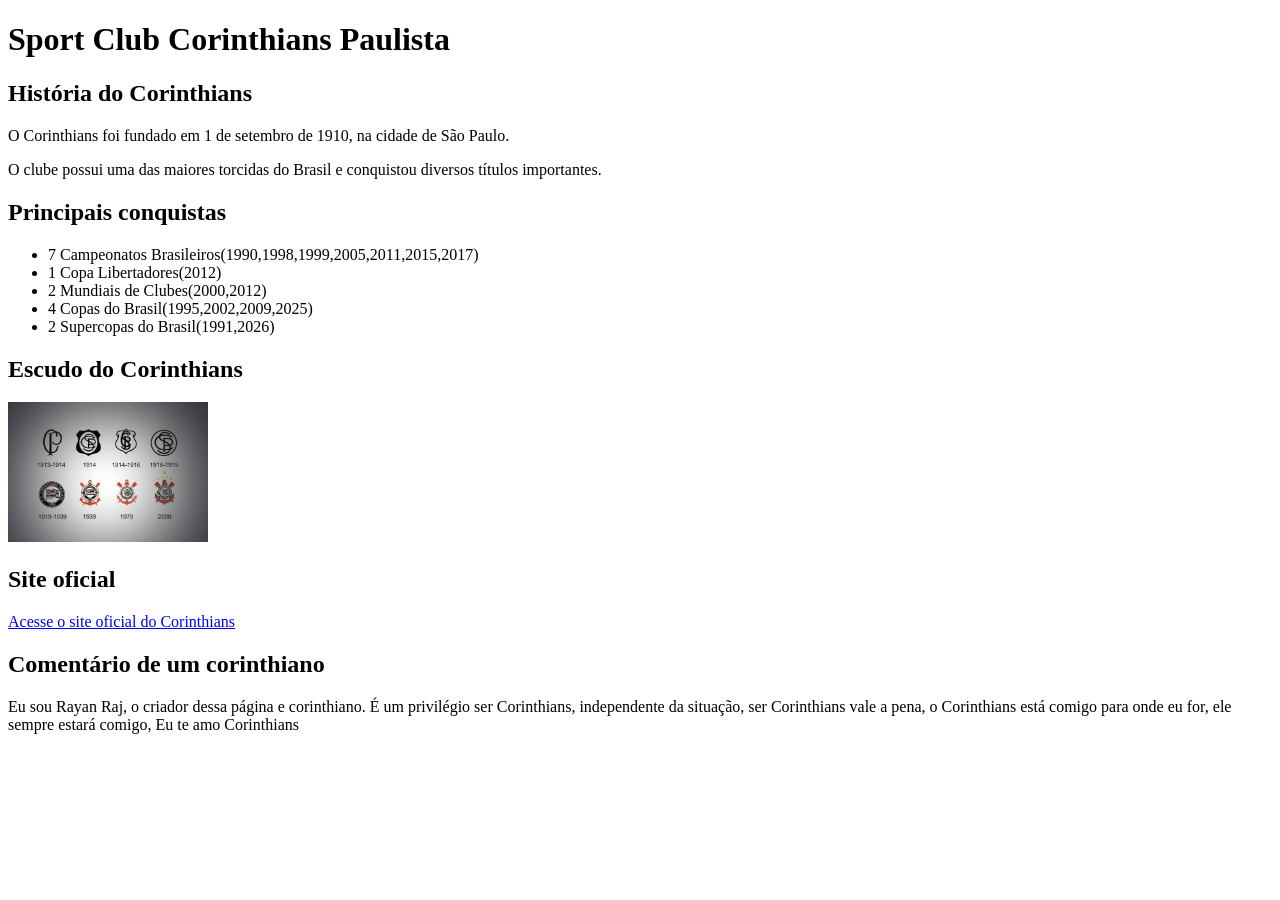
<file: projeto-web/primeira-paginahtml5/index.html>
<!DOCTYPE html>
<html lang="pt-br">

<head>
    <meta charset="UTF-8">
    <title>Minha primeira página HTML</title>
</head>

<body>

    <h1>Sport Club Corinthians Paulista</h1>
    
    <h2>História do Corinthians</h2>

    <p>
        O Corinthians foi fundado em 1 de setembro de 1910,
        na cidade de São Paulo.
    </p>

    <p>
        O clube possui uma das maiores torcidas do Brasil
        e conquistou diversos títulos importantes.
    </p>

    <h2>Principais conquistas</h2>

    <ul>
        <li>7 Campeonatos Brasileiros(1990,1998,1999,2005,2011,2015,2017)</li>
        <li>1 Copa Libertadores(2012)</li>
        <li>2 Mundiais de Clubes(2000,2012)</li>
        <li>4 Copas do Brasil(1995,2002,2009,2025)</li>
        <li>2 Supercopas do Brasil(1991,2026)</li>
    </ul>

    <h2>Escudo do Corinthians</h2>

    <img src="corinthians.jpg"
         alt="Escudo do Corinthians"
         width="200">

    <h2>Site oficial</h2>

    <a href="https://www.corinthians.com.br/" target="_blank">
        Acesse o site oficial do Corinthians
    </a>

    <h2>Comentário de um corinthiano</h2>

    <p>Eu sou Rayan Raj, o criador dessa página e corinthiano. 
        É um privilégio ser Corinthians, independente da situação, 
        ser Corinthians vale a pena, o Corinthians está comigo para onde eu for, ele sempre estará comigo, Eu te amo Corinthians
    </p>


</body>

</html>
</file>
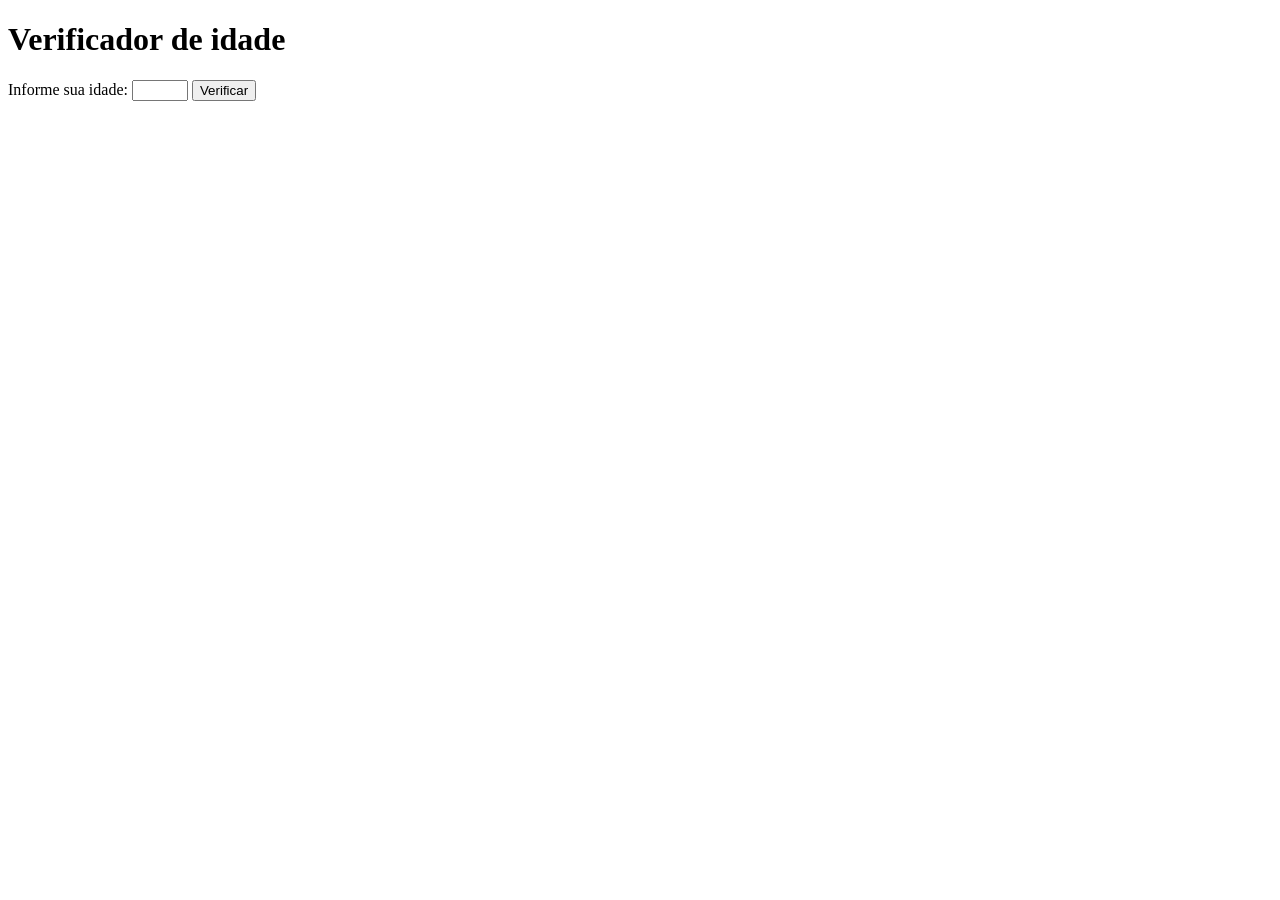
<file: projeto-web/aula02-javascript/Laboratório01/index.html>
<!DOCTYPE html>
<html lang="pt-BR">
<head>
 <meta charset="UTF-8">
 <meta name="viewport" content="width=device-width, initial-scale=1">
 <title>Verificador de idade</title>
 <script src="script.js" defer></script>
</head>
<body>
 <main>
 <h1>Verificador de idade</h1>
 <label for="idade">Informe sua idade:</label>
 <input id="idade" type="number" min="0" max="120" step="1">
 <button id="verificar" type="button">Verificar</button>
 <p id="resultado" role="status" aria-live="polite"></p>
 </main>
</body>
</html>
</file>
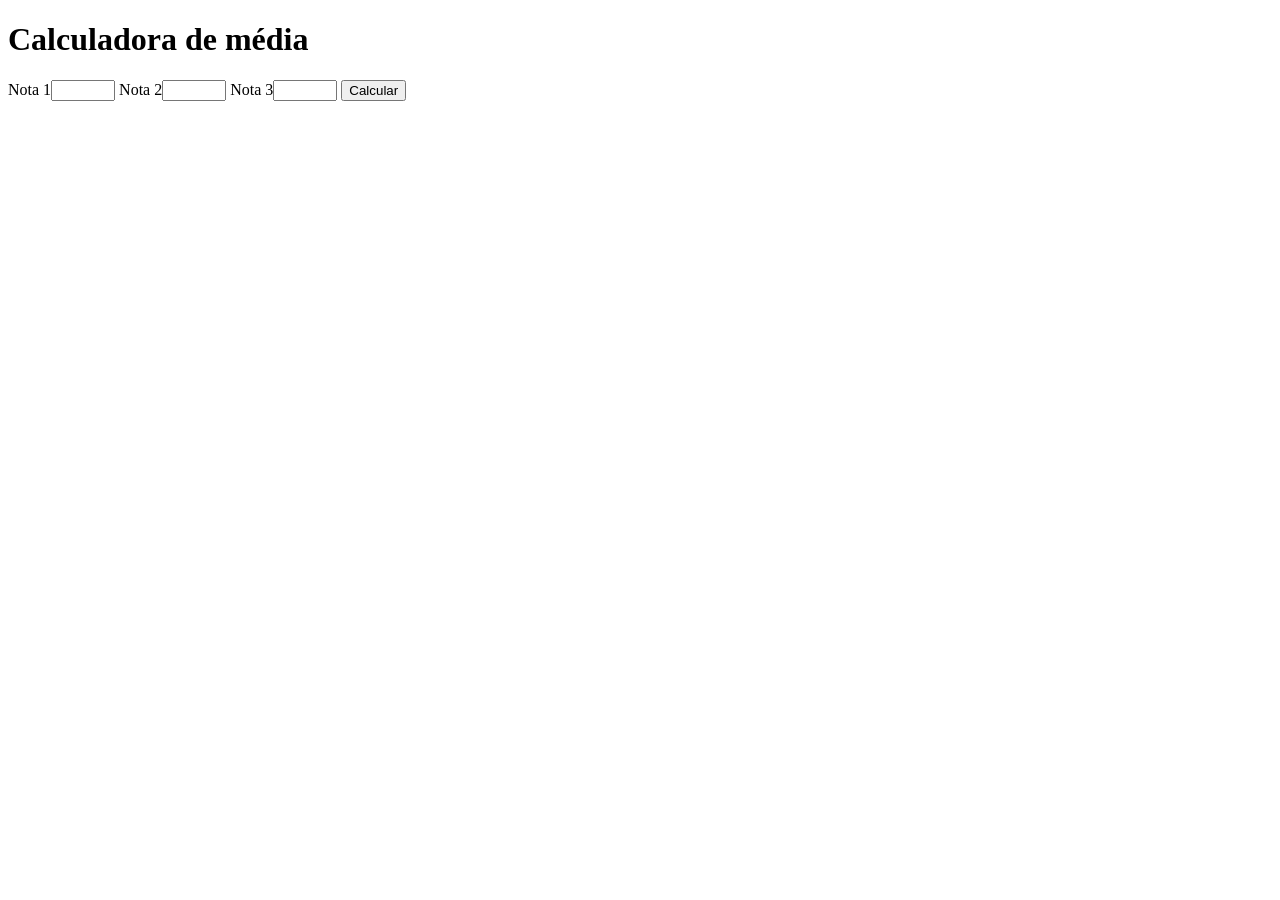
<file: projeto-web/aula02-javascript/Laboratório02/index.html>
<!DOCTYPE html>
<html lang="pt-BR">
<head>
  <meta charset="UTF-8">
  <meta name="viewport" content="width=device-width, initial-scale=1">
  <title>Calculadora de média</title>
  <script src="script.js" defer></script>
</head>
<body>
  <h1>Calculadora de média</h1>
  <label for="n1">Nota 1</label><input id="n1" type="number" min="0" max="10" step="0.1">
  <label for="n2">Nota 2</label><input id="n2" type="number" min="0" max="10" step="0.1">
  <label for="n3">Nota 3</label><input id="n3" type="number" min="0" max="10" step="0.1">
  <button id="calcular" type="button">Calcular</button>
  <p id="resultado" role="status" aria-live="polite"></p>
</body>
</html>
</file>
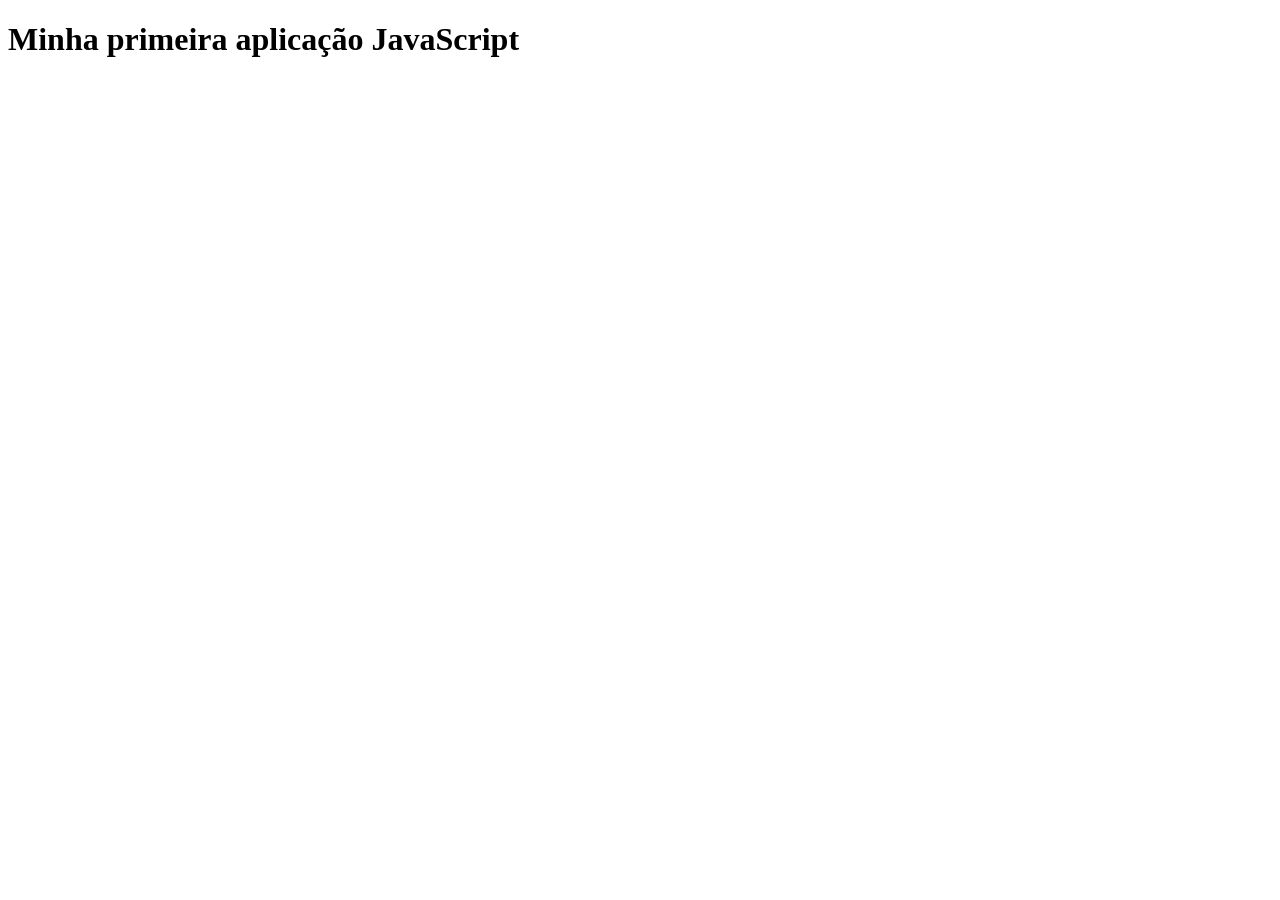
<file: projeto-web/aula01-javascript/minhaprimeiraaplicação/index (1).html>
<!DOCTYPE html>
<html lang="pt-BR">
<head>
 <meta charset="UTF-8">
 <meta name="viewport" content="width=device-width, initial-scale=1.0">
 <title>Minha primeira aplicação</title>
</head>
<body>
 <h1>Minha primeira aplicação JavaScript</h1>
 <script src="script.js"></script>
</body>
</html>
</file>
